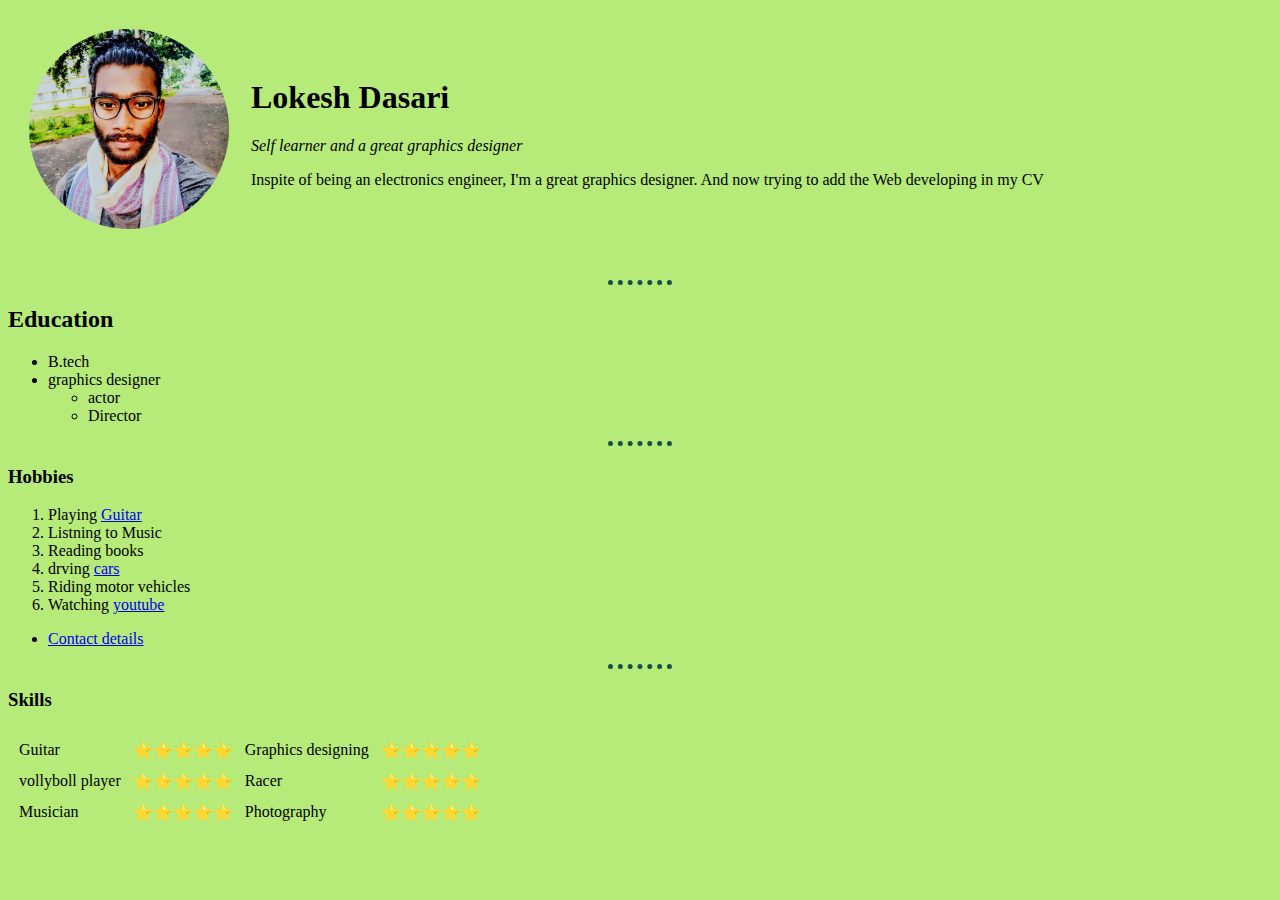
<file: index.html>
<!DOCTYPE html>
<html lang="en" dir="ltr">

<head>
  <meta charset="utf-8">
  <title>Lokesh's personal site</title>
  <link rel="stylesheet" href="css/styles.css">
  <link rel="ico" href="/css/master.css">

</head>
<table cellspacing = "20">
  <tr>
    <td><img src="Images/circle-cropped.png"alt="Lokesh profile picture"></td>
    <td><h1>Lokesh Dasari</h1>
    <p><em>Self learner and a great graphics designer</em></p>
    <p>Inspite of being an electronics engineer, I'm a great graphics designer.
    And now trying to add the Web developing in my CV</p></td>
  </tr>
</table>
<body>
  <br>
  <hr>
  <h2>Education</h2>
  <ul>
    <li>B.tech</li>
    <li>graphics designer</li>
    <ul>
      <li>actor</li>
      <li>Director</li>
    </ul>
  </ul>
<hr>
  <h3>Hobbies</h3>
  <ol>
    <li>Playing <a href="https://en.wikipedia.org/wiki/Guitar">Guitar</a></li>
    <li>Listning to Music</li>
    <li>Reading books</li>
    <li>drving <a href="https://www.carwale.com/">cars</a></li>
    <li>Riding motor vehicles</li>
    <li>Watching <a href="www.youtube.com">youtube</a></li>

  </ol>
<ul>
  <li><a href="Contact details.html">Contact details</a></li>
</ul>
<hr>
<h3>Skills</h3>
<table cellspacing = "10">
  <tr>
    <td>Guitar</td>
    <td>⭐⭐⭐⭐⭐</td>
    <td>Graphics designing</td>
    <td>⭐⭐⭐⭐⭐</td>
  </tr>
  <tr>
    <td>vollyboll player</td>
    <td>⭐⭐⭐⭐⭐</td>
    <td>Racer</td>
    <td>⭐⭐⭐⭐⭐</td>
  </tr>
  <tr>
    <td>Musician</td>
    <td>⭐⭐⭐⭐⭐</td>
    <td>Photography</td>
    <td>⭐⭐⭐⭐⭐</td>
  </tr>
</table>
</body>

</html>
</file>
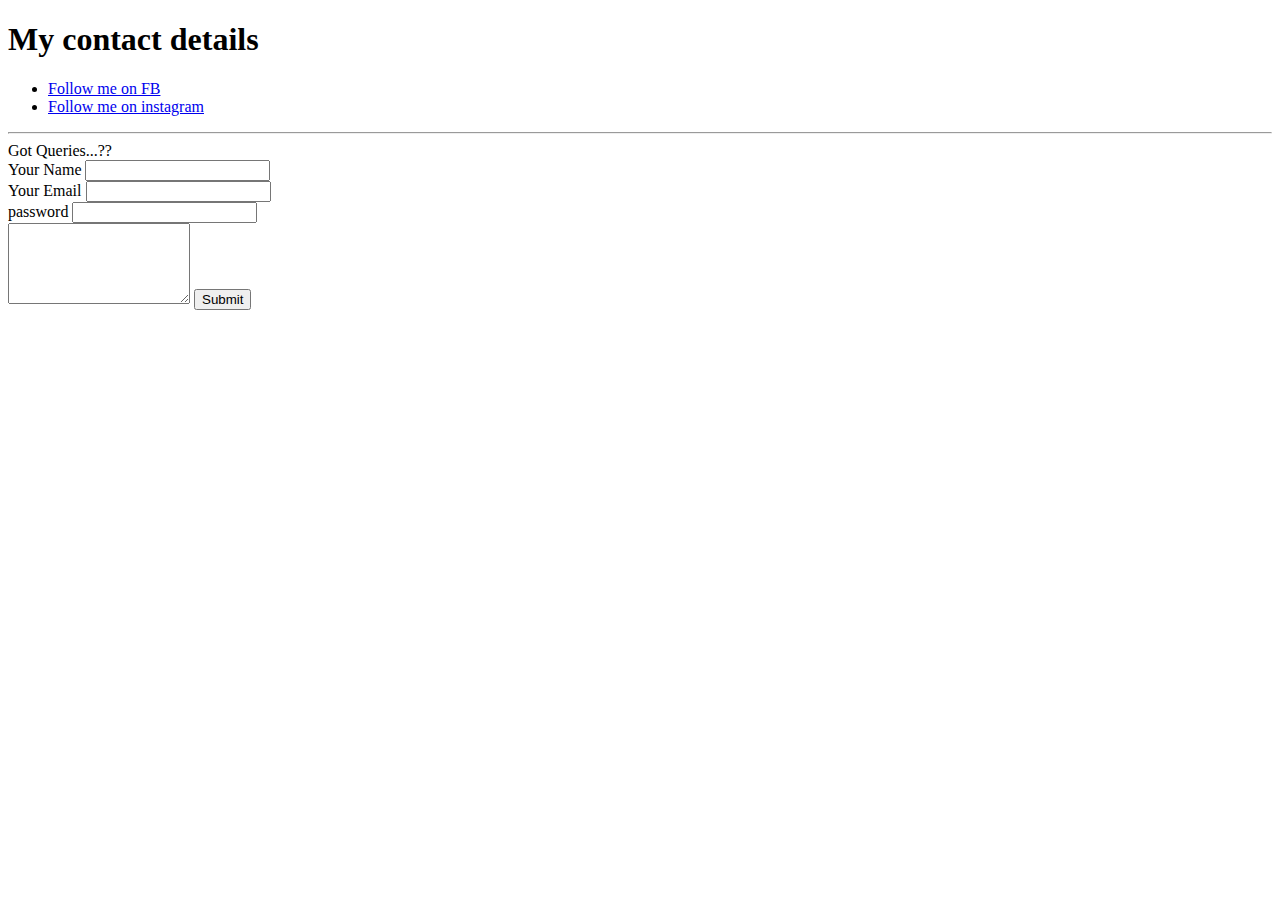
<file: Contact details.html>
<!DOCTYPE html>
<html lang="en" dir="ltr">
  <head>
    <meta charset="utf-8">
    <title>My contact details</title>
  </head>
  <body>
    <h1>My contact details</h1>
    <ul>
      <li><a href="https://www.facebook.com/dasari.lokesh.397">Follow me on FB</a></li>
      <li><a href="https://www.instagram.com/lok_esh_dasari/?hl=en">Follow me on instagram</a></li>
    </ul>
  </body>
  <hr>
  <form class="" action="Contact details.html" method="post">
    <label>Got Queries...??</label>
    <br>
    <label>Your Name</label>
    <input type="text" name="" value="">
    <br>
    <label>Your Email</label>
    <input type="email" name="" value="">
    <br>
    <label>password</label>
    <input type="password" name="" value="">
    <br>
    <textarea name="name" rows="5" cols="20"></textarea>
      <input type="Submit" name="">
  </form>
</html>
</file>
<file: css/styles.css>
body {
  background-color: #b6eb7a;
}

hr {
  background-color: #b6eb7a;
  border-style: dotted none none;
  border-color: #184d47;
  border-top-width: 5px;
  height: 1px;
  width:  5%;

}
</file>
